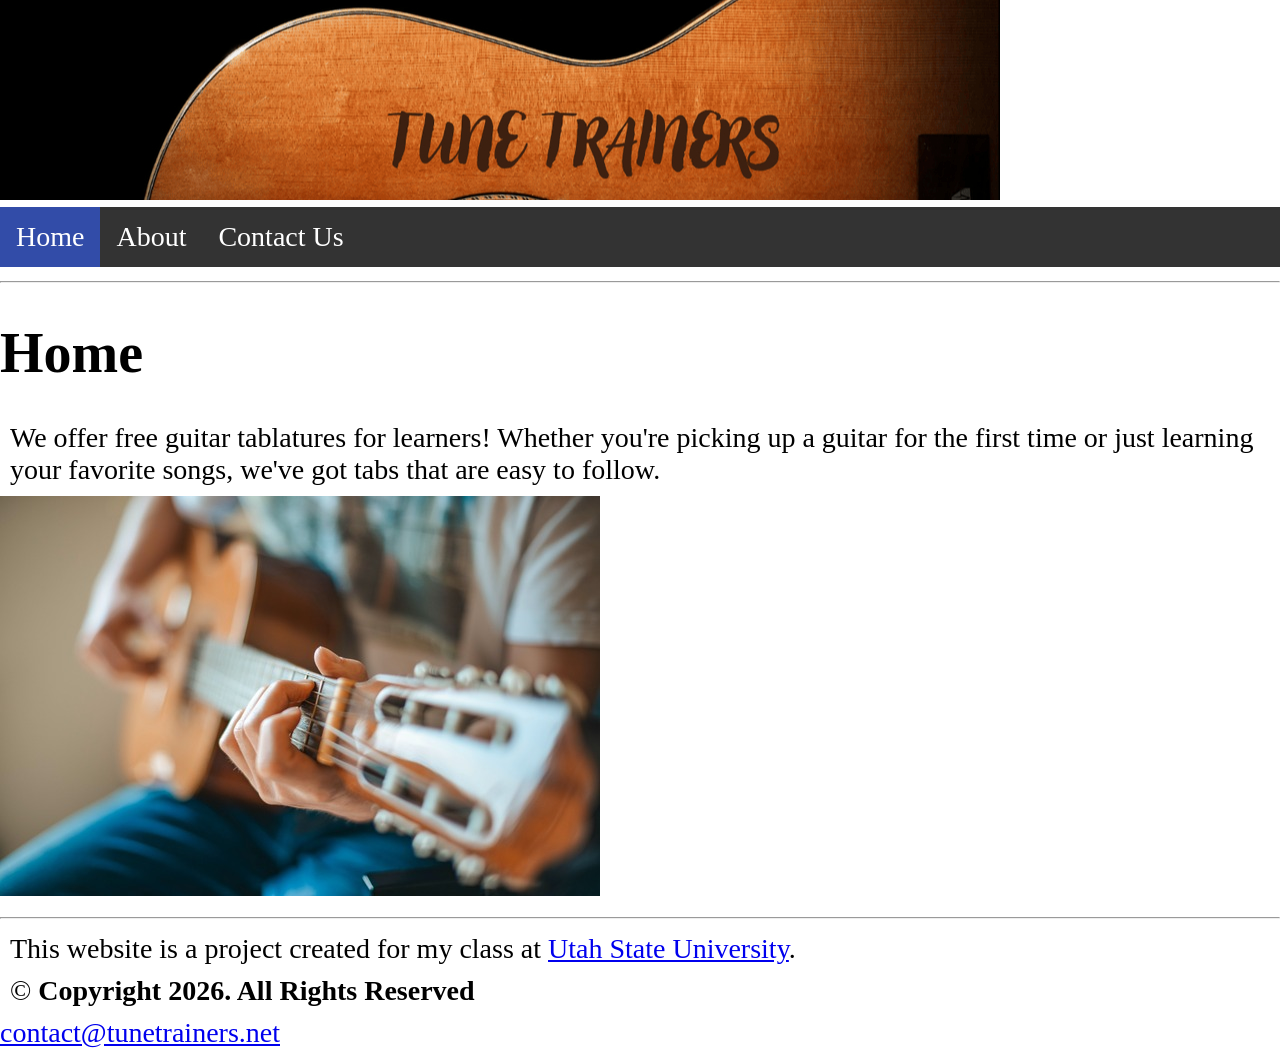
<file: index.html>
<!DOCTYPE html>
<html>
<head>
<link rel="stylesheet" href="css/mystyle.css">
<meta charset="UTF-8">
<meta name="viewport" content="width=device-width, initial-scale=1.0">
  <meta name="description" content="Tune Trainers Home. Browse our selection of free, high quality guitar tablatures for beginner musicians. Start practicing today!">
  <meta name="keywords" content="tablature, selection, learn guitar, music practice, free tablatures, learn music, beginner musician">
  <meta name="author" content="Daniel">
<title>Tune Trainers: Home</title>
</head>
<body>
<img src="images/guitar-banner.png" alt="Banner Image">

<ul>
<li><a class="active" href="index.html">Home</a></li>
<li><a href="about.html">About</a></li>
<li><a href="contact.html">Contact Us</a></li>
</ul>
  
<hr>

<h1>Home</h1>
<p>We offer free guitar tablatures for learners! Whether you're picking up a guitar for the first time or just learning your favorite songs, we've got tabs that are easy to follow.</p>
<img src="images/guitar-pic1-small.jpg" alt="Man Playing Guitar" width="600">

<hr>
<p>This website is a project created for my class at <a href="https://www.usu.edu/">Utah State University</a>.</p>
<p>&copy; <b>Copyright 2026. All Rights Reserved</b></p>
<a href="mailto:contact@tunetrainers.net">contact@tunetrainers.net</a>

</body>
</html>
</file>
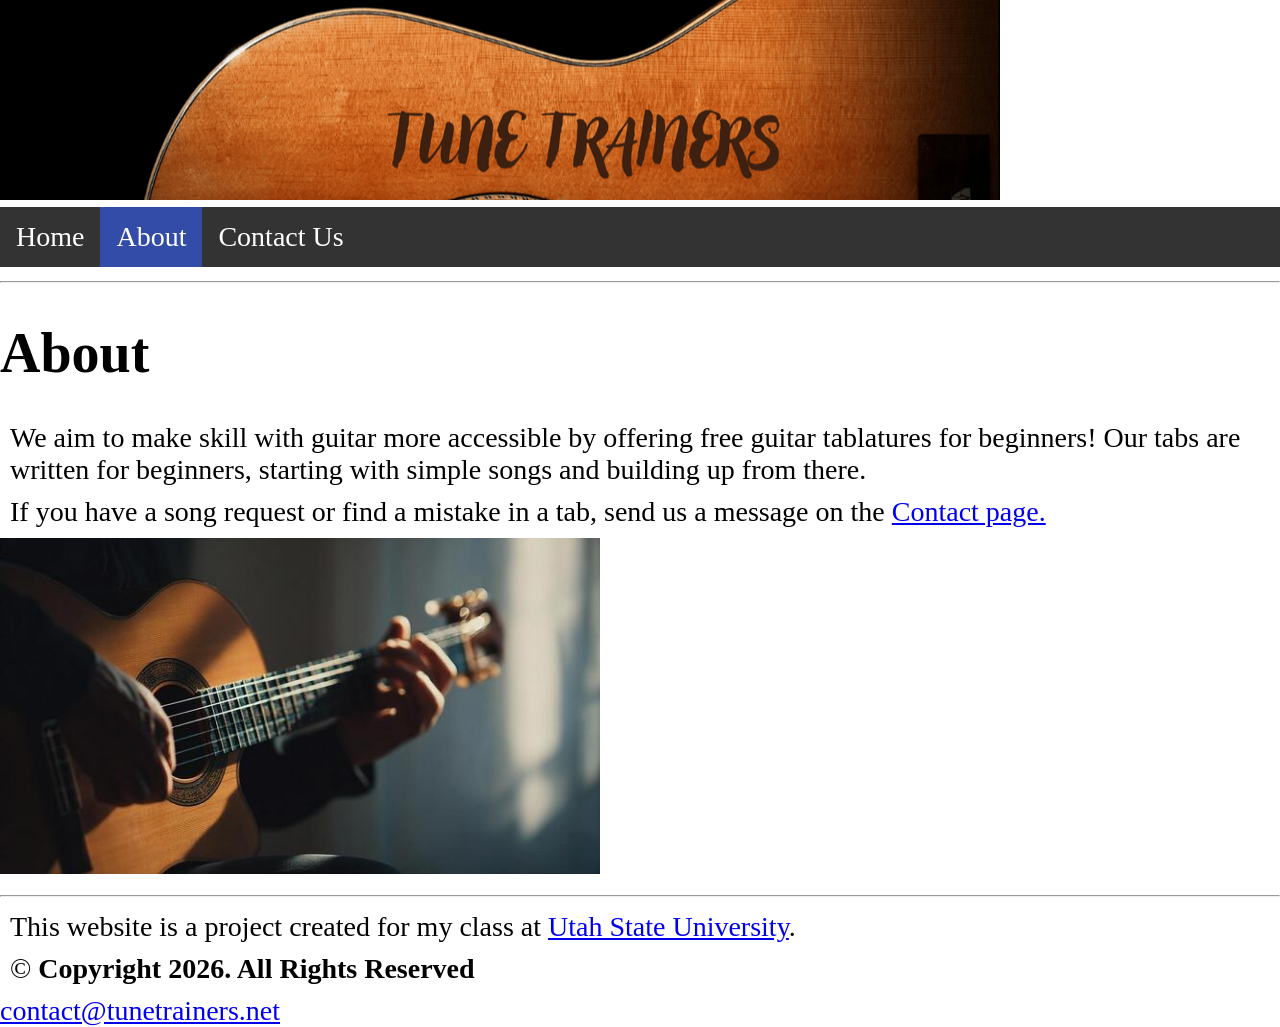
<file: about.html>
<!DOCTYPE html>
<html>
<head>
<link rel="stylesheet" href="css/mystyle.css">
<title>Tune Trainers: About</title>
<meta charset="UTF-8">
<meta name="viewport" content="width=device-width, initial-scale=1.0">
  <meta name="description" content="About Tune Trainers, our team and mission.">
  <meta name="keywords" content="tablature, selection, learn guitar, music practice, our team, our mission">
  <meta name="author" content="Daniel">
</head>
<body>
<img src="images/guitar-banner.png" alt="Banner Image">

<ul>
<li><a href="index.html">Home</a></li>
<li><a class="active" href="about.html">About</a></li>
<li><a href="contact.html">Contact Us</a></li>
</ul>
  
<hr>

<h1>About</h1>
<p>We aim to make skill with guitar more accessible by offering free guitar tablatures for beginners! Our tabs are written for beginners, starting with simple songs and building up from there.</p>
<p>If you have a song request or find a mistake in a tab, send us a message on the <a href="contact.html">Contact page.</a></p>
  <img src="images/guitar-pic2.jpeg" alt="Man Playing Guitar" width="600">

<hr>
<p>This website is a project created for my class at <a href="https://www.usu.edu/">Utah State University</a>.</p>
<p>&copy; <b>Copyright 2026. All Rights Reserved</b></p>
<a href="mailto:contact@tunetrainers.net">contact@tunetrainers.net</a>


</body>
</html>
</file>
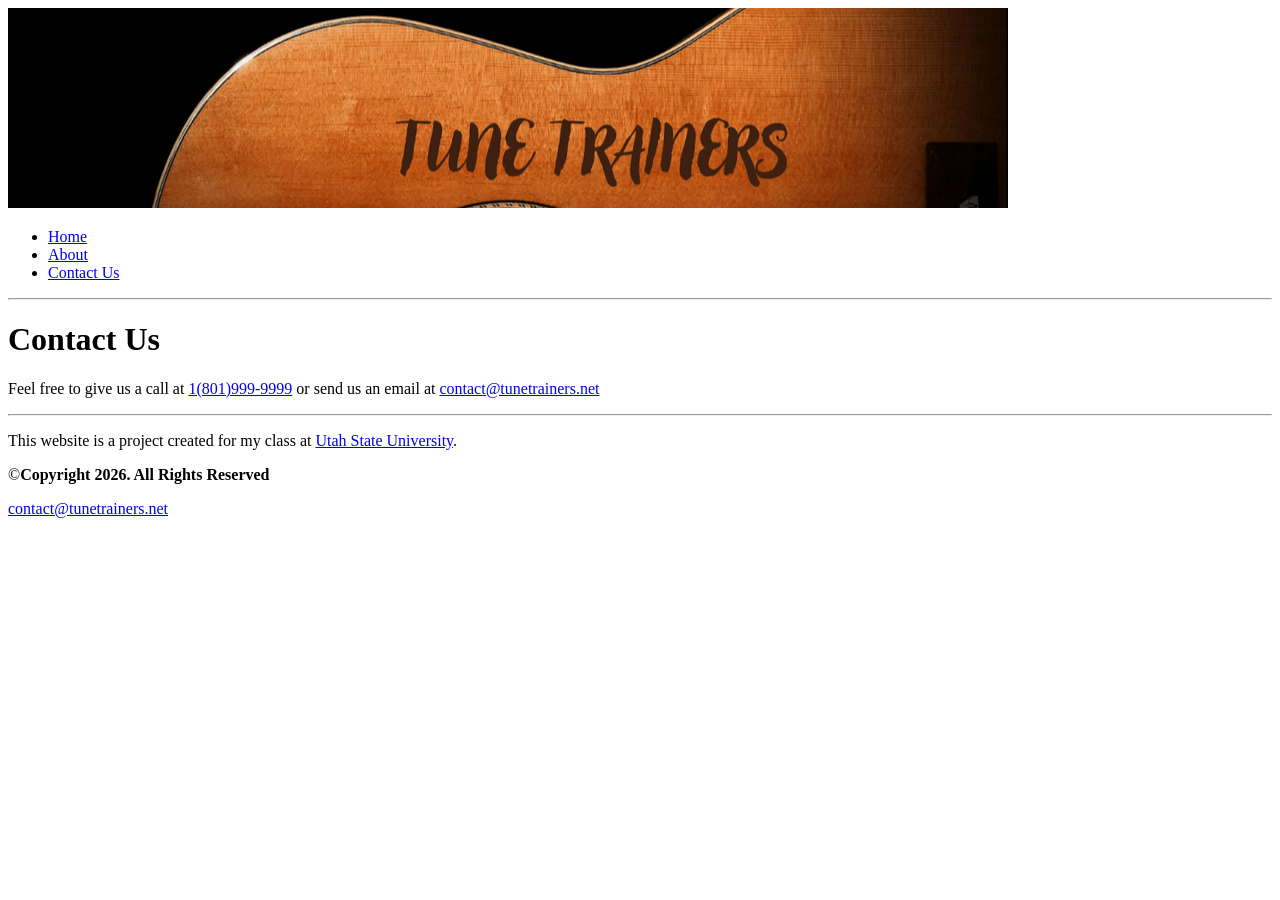
<file: contact-us.html>
<!DOCTYPE html>
<html>
<head>
<title>Tune Trainers: Contact Us</title>
</head>
<body>
<img src="images/guitar-banner.png" alt="Banner Image">

<ul>
<li><a href="index.html">Home</a></li>
<li><a href="about.html">About</a></li>
<li><a href="contact-us.html">Contact Us</a></li>
</ul>
  
<hr>

<h1>Contact Us</h1>
<p>Feel free to give us a call at <a href="tel:18019999999">1(801)999-9999</a> or send us an email at <a href="mailto:contact@tunetrainers.net">contact@tunetrainers.net</a></p>

<hr>
<p>This website is a project created for my class at <a href="https://www.usu.edu/">Utah State University</a>.</p>
<p>&copy<b>Copyright 2026. All Rights Reserved</b></p>
<a href="mailto:contact@tunetrainers.net">contact@tunetrainers.net</a>

</body>
</html>
</file>
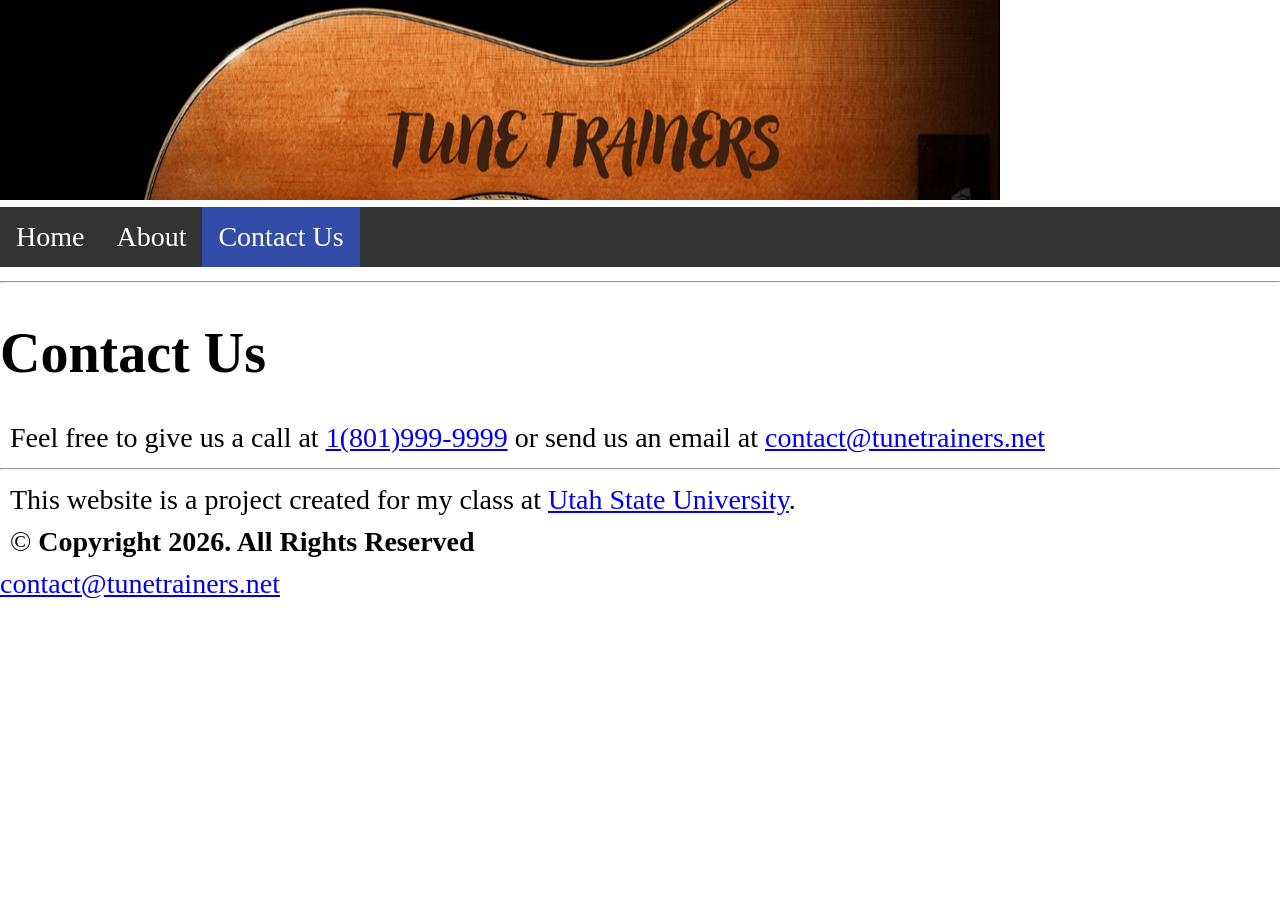
<file: contact.html>
<!DOCTYPE html>
<html>
<head>
    <link rel="stylesheet" href="css/mystyle.css">
<meta charset="UTF-8">
<meta name="viewport" content="width=device-width, initial-scale=1.0">
  <meta name="description" content="Contact Tune Trainers. Have a question, concern, or request? Contact us and we will be happy to help!">
  <meta name="keywords" content="tablature, selection, learn guitar, music practice, free tablatures, learn music, beginner musician, contact">
  <meta name="author" content="Daniel">
<title>Tune Trainers: Contact Us</title>
</head>
<body>
<img src="images/guitar-banner.png" alt="Banner Image">

<ul>
<li><a href="index.html">Home</a></li>
<li><a href="about.html">About</a></li>
<li><a class="active" href="contact.html">Contact Us</a></li>
</ul>
  
<hr>

<h1>Contact Us</h1>
<p>Feel free to give us a call at <a href="tel:18019999999">1(801)999-9999</a> or send us an email at <a href="mailto:contact@tunetrainers.net">contact@tunetrainers.net</a></p>

<hr>
<p>This website is a project created for my class at <a href="https://www.usu.edu/">Utah State University</a>.</p>
<p>&copy; <b>Copyright 2026. All Rights Reserved</b></p>
<a href="mailto:contact@tunetrainers.net">contact@tunetrainers.net</a>

</body>
</html>
</file>
<file: css/mystyle.css>
body {
  margin: 0;
  padding: 0;
  font-size: 28px;
}

h2, p {
  margin: 10px;
}

ul {
  list-style-type: none;
  margin: 0;
  padding: 0;
  overflow: hidden;
  background-color: #333333;
  position: sticky;
  top: 0;
}

ul li {
  float: left;
}

ul li a {
  display: block;
  color: white;
  text-align: center;
  padding: 14px 16px;
  text-decoration: none;
}

ul li a:hover {
  background-color: #111166;
}

ul li a.active {
  background-color: #324ca8;
}
</file>
